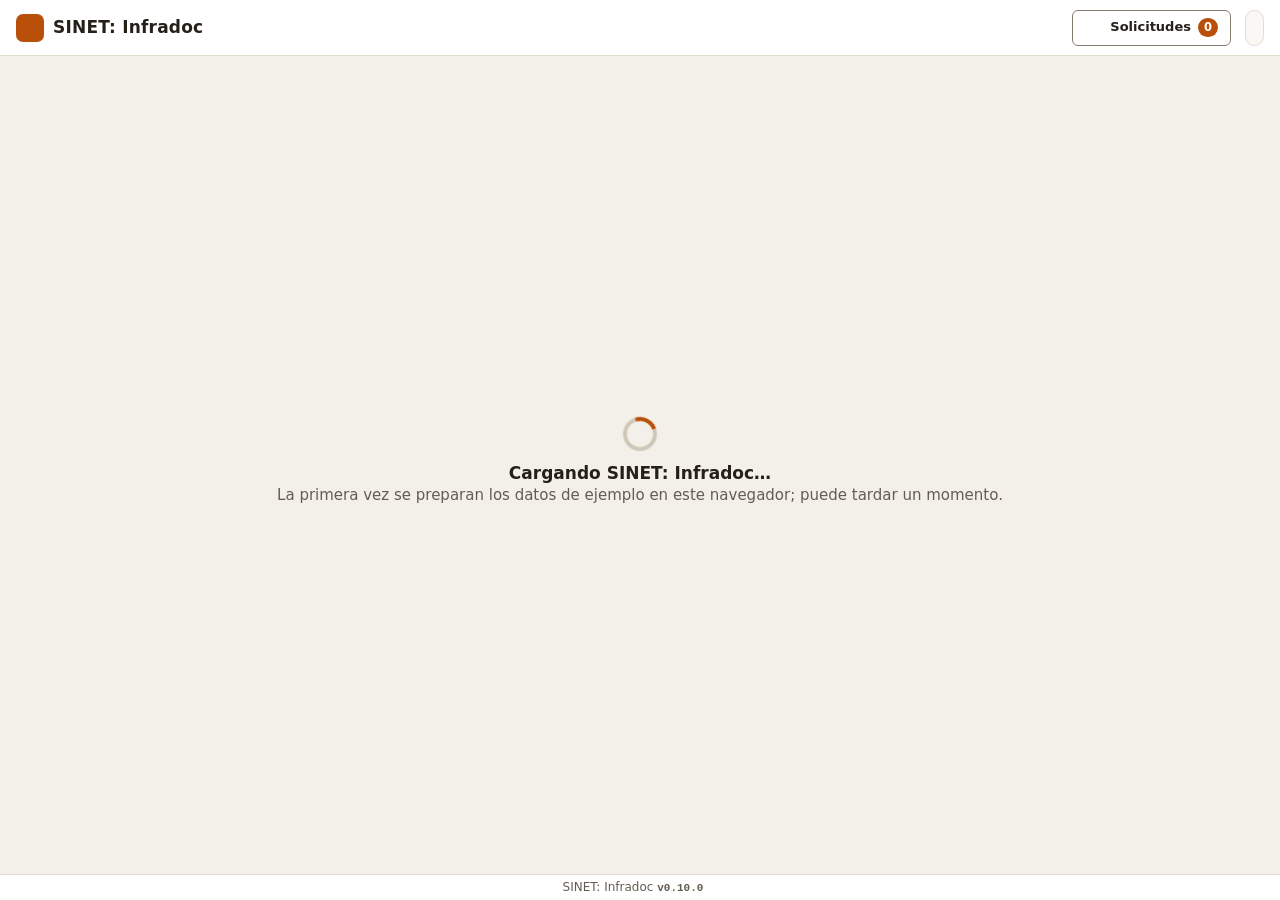
<file: index.html>
<!doctype html>
<html lang="es"><head><meta charset="utf-8"><title>SINET: Infradoc</title>
<meta http-equiv="refresh" content="0; url=prueba/"></head>
<body><p><a href="prueba/">Abrir SINET: Infradoc (versión de prueba)</a></p></body></html>
</file>
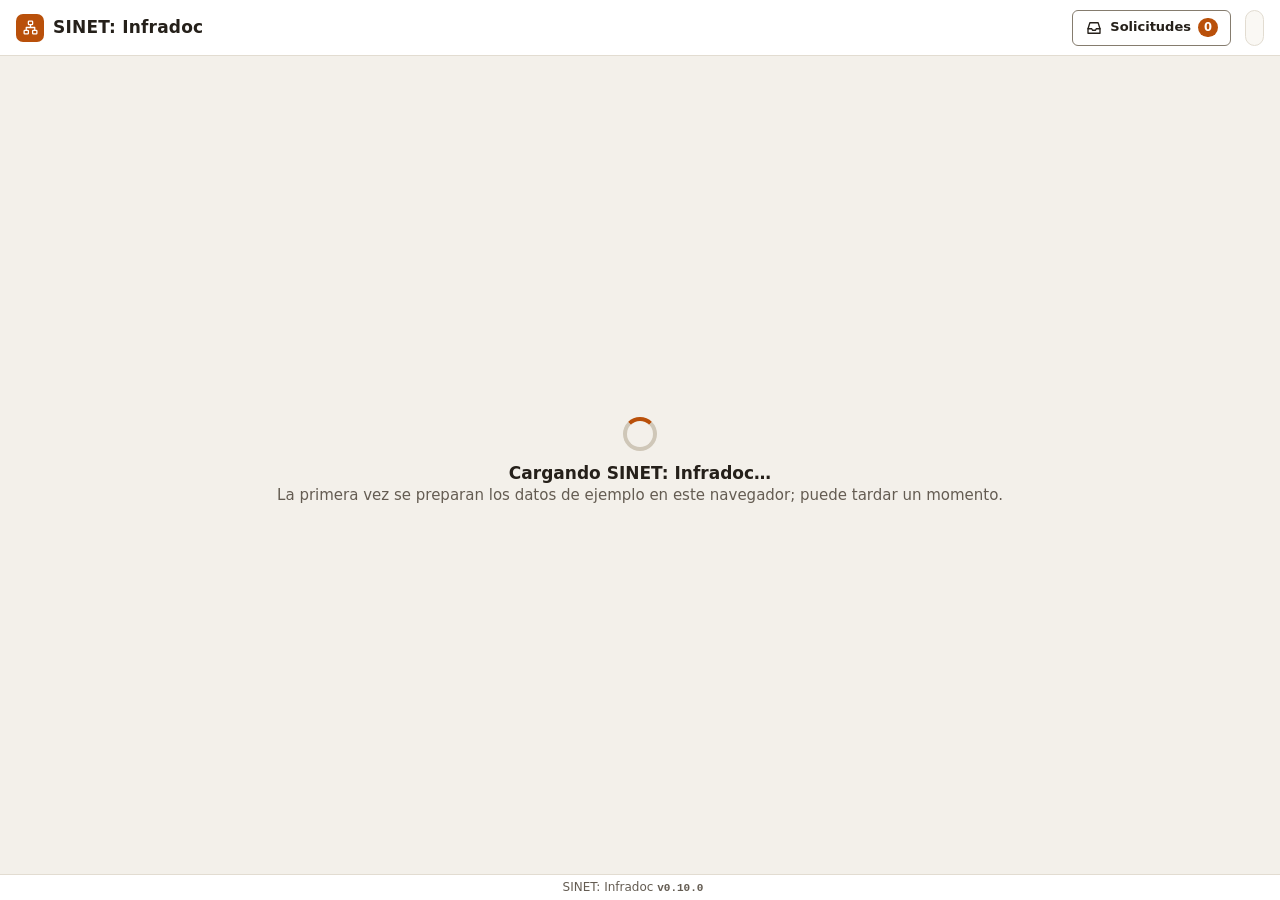
<file: prueba/index.html>
<!DOCTYPE html>
<html lang="es-AR" data-theme="claro">
<head>
<meta charset="utf-8">
<meta name="viewport" content="width=device-width, initial-scale=1">
<meta name="robots" content="noindex">
<link rel="icon" href="data:,">
<title>SINET: Infradoc</title>
<link rel="stylesheet" href="assets/css/estilos.css">
<script src="assets/js/tema-inicial.js"></script>
</head>
<body class="sinsesion">
<header id="cabecera">
  <div class="marca"><span class="marca-logo"><span class="ico" data-icon="red"></span></span>SINET: Infradoc</div>
  <label for="selOrg" class="sr-only">Organización</label>
  <select id="selOrg" class="conSesion" hidden></select>
  <span id="lblOrg" class="conSesion" hidden></span>
  <span class="esp"></span>
  <button class="btn-buscar conSesion" id="btnBuscar" type="button" aria-keyshortcuts="Control+K"><span class="ico" data-icon="buscar"></span>Buscar <kbd>Ctrl K</kbd></button>
  <button class="conSesion" id="btnSol" type="button" title="Solicitudes"><span class="ico" data-icon="solicitudes"></span>Solicitudes <span class="insignia" id="insSol">0</span></button>
  <button class="conSesion" id="btnUsuario" type="button" aria-haspopup="menu"></button>
</header>
<div id="cuerpo">
  <nav id="lateral" aria-label="Navegación"></nav>
  <main id="principal"><div id="cargando" role="status"><div><div class="cargador" aria-hidden="true"></div><b>Cargando SINET: Infradoc…</b><div>La primera vez se preparan los datos de ejemplo en este navegador; puede tardar un momento.</div><noscript>Hace falta JavaScript para usar Infradoc.</noscript></div></div></main>
</div>
<div id="menuUsuario" class="menu-usuario" role="menu"></div>
<div id="pie"><span>SINET: Infradoc <span class="version" id="version">v0.10.0</span></span><span id="ultima-exportacion"></span></div>
<div id="velo"><div id="modal"></div></div>
<div id="toast" role="status" aria-live="polite"></div>
<script type="module" src="assets/js/metricas.js"></script>
<script type="module" src="assets/js/app.js"></script>
</body>
</html>
</file>
<file: prueba/assets/css/estilos.css>
:root{
  --bg:#f3f0ea; --surf:#ffffff; --surf2:#faf8f4; --borde:#e2dcd1; --borde-fuerte:#cfc7b8; --ctl:#857c6e;
  --texto:#25201a; --muted:#645c52;
  --acc:#b9500a; --acc-fg:#ffffff; --acc-suave:#fdeedd; --acc-texto:#8f3d05; --acc-borde:#f0c79d;
  --mark-bg:#ffe08a; --mark-fg:#25201a;
  --c-credencial:#b4232c; --c-equipo:#1d5fb4; --c-servidor:#44720b; --c-rack:#475a8f; --c-configuracion:#6b3fc0; --c-vlan:#0f766e; --c-wifi:#a8286a; --c-puesto:#7a6a12; --c-puerto:#b45309; --c-persona:#0b6e99; --c-licencia:#8a5a00; --c-nota:#5b6b7a;
  --ok:#2f7d32; --ok-bg:#e3f3e4; --ok-fg:#1f5c22;
  --warn-bg:#fff1cf; --warn-fg:#7a4b00; --warn-borde:#e8c36a;
  --bad-bg:#fde6e6; --bad-fg:#8f1d24; --bad-borde:#e9a9ad;
  --nunca-bg:#ece8e0; --nunca-fg:#4f483f;
  --sombra:0 24px 70px rgba(40,28,10,.35);
  --velo:rgba(37,28,14,.5);
  /* VLAN en el frente del switch: tono + patrón (nunca solo color) */
  --v10-bg:#d6e6fd; --v10-fg:#12305c; --v20-bg:#c4e6d4; --v20-fg:#0f3b27; --v30-bg:#f2d7a1; --v30-bg2:#ffffff; --v30-fg:#4a3000; --v40-bg:#5b4a82; --v40-fg:#ffffff;
  --mono:ui-monospace,SFMono-Regular,Menlo,Consolas,"Liberation Mono",monospace;
  --sans:system-ui,-apple-system,"Segoe UI",Roboto,"Helvetica Neue",Arial,sans-serif;
}
html[data-theme="oscuro"]{
  --bg:#16130f; --surf:#211d18; --surf2:#2a251f; --borde:#3a342c; --borde-fuerte:#4c4439; --ctl:#8f8576;
  --texto:#f2ede4; --muted:#b9afa0;
  --acc:#f59e0b; --acc-fg:#1f1300; --acc-suave:#3b2b11; --acc-texto:#fbbf5a; --acc-borde:#6a4a14;
  --mark-bg:#7a5a00; --mark-fg:#fff6dc;
  --c-credencial:#ff8b91; --c-equipo:#82b5ff; --c-servidor:#a6d96a; --c-rack:#a9b8ee; --c-configuracion:#bba1ff; --c-vlan:#4fd3c6; --c-wifi:#f58ec2; --c-puesto:#e0cf6a; --c-puerto:#ffb067; --c-persona:#6cc4ee; --c-licencia:#f0c36a; --c-nota:#aab7c4;
  --ok:#7ddc80; --ok-bg:#1f3b21; --ok-fg:#a9eaab;
  --warn-bg:#4a3608; --warn-fg:#ffd98a; --warn-borde:#7a5a10;
  --bad-bg:#4a1d20; --bad-fg:#ffb3b8; --bad-borde:#7a2f34;
  --nunca-bg:#332e27; --nunca-fg:#d2c9ba;
  --sombra:0 24px 70px rgba(0,0,0,.65);
  --velo:rgba(0,0,0,.62);
  --v10-bg:#1e3a63; --v10-fg:#dbe8ff; --v20-bg:#1b4b3b; --v20-fg:#d3f2e4; --v30-bg:#6b4e12; --v30-bg2:#2a251f; --v30-fg:#fbe7bd; --v40-bg:#cbb8f5; --v40-fg:#1b1030;
}
*{box-sizing:border-box}
[hidden]{display:none!important}
html,body{margin:0;height:100%}
body{font:15px/1.45 var(--sans);color:var(--texto);background:var(--bg);display:flex;flex-direction:column;min-width:1100px;overflow:hidden}
button,input,select,textarea{font:inherit;color:inherit}
button{cursor:pointer;background:var(--surf);border:1px solid var(--ctl);border-radius:6px;padding:0 12px;height:32px;font-weight:600;font-size:13px}
button:hover{background:var(--surf2);border-color:var(--acc)}
button:disabled{color:var(--muted);border-color:var(--borde);cursor:not-allowed;background:var(--surf2);opacity:.75}
button:disabled:hover{border-color:var(--borde)}
button.primario{background:var(--acc);color:var(--acc-fg);border-color:var(--acc)}
button.primario:hover{filter:brightness(1.07);background:var(--acc)}
button.primario:disabled{background:var(--surf2);color:var(--muted);filter:none}
button.chico{height:26px;padding:0 9px;font-size:12px}
a{color:var(--acc-texto);text-decoration:underline;cursor:pointer;text-underline-offset:2px}
a:hover{color:var(--acc)}
input,select,textarea{border:1px solid var(--ctl);border-radius:6px;padding:0 9px;height:32px;background:var(--surf);color:var(--texto)}
textarea{height:auto;padding:8px}
input::placeholder{color:var(--muted)}
input[type=checkbox],input[type=radio]{height:auto;width:15px;height:15px;accent-color:var(--acc);padding:0;margin:0;vertical-align:middle}
h1,h2,h3{margin:0}
h1{font-size:20px}h2{font-size:15px}h3{font-size:13px}
:focus-visible{outline:2px solid var(--acc);outline-offset:2px}
.sr-only{position:absolute;width:1px;height:1px;overflow:hidden;clip:rect(0 0 0 0);white-space:nowrap}
.ico{display:inline-flex;width:18px;height:18px;flex:none;vertical-align:middle}
.ico svg{width:100%;height:100%}
kbd{font:600 11px/1 var(--mono);padding:3px 6px;border-radius:4px;border:1px solid var(--borde-fuerte);background:var(--surf2);color:var(--muted);white-space:nowrap}
mark{background:var(--mark-bg);color:var(--mark-fg);border-radius:2px;padding:0 1px}

/* colores por tipo de dato */
.t-credencial{--tc:var(--c-credencial)} .t-equipo{--tc:var(--c-equipo)} .t-servidor{--tc:var(--c-servidor)} .t-rack{--tc:var(--c-rack)} .t-ubicacion{--tc:var(--c-rack)}
.t-configuracion{--tc:var(--c-configuracion)} .t-vlan{--tc:var(--c-vlan)} .t-wifi{--tc:var(--c-wifi)} .t-puesto{--tc:var(--c-puesto)} .t-puerto{--tc:var(--c-puerto)} .t-persona{--tc:var(--c-persona)} .t-licencia{--tc:var(--c-licencia)} .t-nota{--tc:var(--c-nota)} .t-neutro{--tc:var(--muted)}

/* marco */
#cabecera{display:flex;align-items:center;gap:14px;padding:0 16px;height:56px;background:var(--surf);border-bottom:1px solid var(--borde);flex:none}
#cabecera .marca{display:flex;align-items:center;gap:9px;font-weight:700;font-size:17px;letter-spacing:.2px;min-width:188px}
.marca-logo{width:28px;height:28px;border-radius:7px;background:var(--acc);color:var(--acc-fg);display:grid;place-items:center}
.marca-logo .ico{width:17px;height:17px}
#cabecera .esp{flex:1}
#selOrg{height:36px;padding:0 28px 0 10px;min-width:230px}
#lblOrg{display:inline-flex;align-items:center;gap:6px;height:30px;padding:0 12px;border-radius:15px;background:var(--surf2);border:1px solid var(--borde);font-weight:600;font-size:13px}
.btn-buscar{display:flex;align-items:center;gap:10px;height:38px;padding:0 6px 0 14px;border:0;border-radius:7px;background:var(--acc);color:var(--acc-fg);font-weight:700;font-size:14px;box-shadow:0 1px 0 rgba(0,0,0,.15)}
.btn-buscar:hover{filter:brightness(1.07);background:var(--acc)}
.btn-buscar kbd{background:rgba(0,0,0,.18);border-color:rgba(255,255,255,.35);color:var(--acc-fg)}
#btnSol{height:36px;display:inline-flex;align-items:center;gap:7px}
.insignia{display:inline-block;min-width:20px;text-align:center;background:var(--acc);color:var(--acc-fg);border-radius:10px;padding:1px 6px;font-size:11.5px;font-weight:700}
#btnUsuario{display:flex;align-items:center;gap:8px;height:36px;padding:0 12px 0 5px;border-radius:20px;background:var(--surf2);border-color:var(--borde);font-weight:500;font-size:13px}
.avatar{width:26px;height:26px;border-radius:50%;background:var(--acc-suave);color:var(--acc-texto);display:grid;place-items:center;font-weight:700;font-size:11px;border:1px solid var(--acc-borde)}
#cuerpo{display:flex;flex:1;min-height:0}
#lateral{width:204px;flex:none;border-right:1px solid var(--borde);background:var(--surf);padding:12px 10px;overflow:auto}
.lat-tit{font-size:11px;letter-spacing:.8px;text-transform:uppercase;color:var(--muted);font-weight:700;margin:12px 8px 6px}
.lat-tit:first-child{margin-top:2px}
#lateral a.lat-item{display:flex;align-items:center;gap:10px;padding:7px 10px;border-left:3px solid transparent;border-radius:6px;text-decoration:none;color:var(--texto)}
#lateral a.lat-item:hover{background:var(--surf2)}
#lateral a.lat-item .ico{color:var(--tc,var(--muted))}
#lateral a.lat-item.act{background:var(--acc-suave);color:var(--acc-texto);font-weight:700;border-left-color:var(--acc)}
#lateral a.lat-item.act .ico{color:var(--acc-texto)}
#lateral .insignia{margin-left:auto}
#principal{flex:1;overflow:auto;padding:16px 24px 22px;position:relative;min-width:0}
#pie{flex:none;display:flex;justify-content:center;align-items:center;gap:14px;background:var(--surf);border-top:1px solid var(--borde);font-size:12px;color:var(--muted);padding:4px 12px}
#pie a{font-size:12px;color:var(--acc-texto)}
.codigo{position:absolute;top:6px;right:14px;font:11px var(--mono);color:var(--muted);opacity:.85;pointer-events:none;letter-spacing:.3px}
.migas{margin:0 90px 12px 0;color:var(--muted);font-size:13px}
.migas a{color:var(--acc-texto)}
.migas .sep{margin:0 6px;color:var(--muted)}
.migas span:last-child{color:var(--texto)}
body.sinsesion #lateral,body.sinsesion .conSesion{display:none}
body.sinsesion #cabecera .esp{flex:1}

/* bloques */
.bloque{border:1px solid var(--borde);border-radius:8px;padding:12px 14px;background:var(--surf)}
.bloque>h2,.bloque>h3{margin-bottom:8px}
.bloque.gris{background:var(--surf)}
.bloque.ficha{border-top:4px solid var(--tc,var(--acc))}
.fila{display:flex;gap:12px}
.fila>*{min-width:0}
.col{display:flex;flex-direction:column;gap:12px}
.g1{flex:1}.g2{flex:2}
.mut{color:var(--muted)}
.eyebrow{display:flex;align-items:center;gap:6px;color:var(--tc,var(--muted));font-variant-caps:all-small-caps;letter-spacing:.9px;font-weight:700;font-size:13px;text-transform:lowercase}
.eyebrow .ico{width:15px;height:15px}

/* indicadores y tarjetas */
.ind{border:1px solid var(--borde);border-top:4px solid var(--tc);border-radius:8px;padding:10px 12px;cursor:pointer;background:var(--surf);text-align:left;height:auto;display:block;font-weight:400}
.ind:hover{background:var(--surf2);border-color:var(--borde-fuerte);border-top-color:var(--tc)}
.ind .ind-cab{display:flex;align-items:center;gap:7px;font-weight:700;color:var(--tc);font-size:13px}
.ind b{display:block;font-size:28px;line-height:1.15;margin-top:4px;color:var(--texto)}
.ind small{color:var(--muted);font-size:12.5px}
.tarjeta{border:1px solid var(--borde);border-top:4px solid var(--acc);border-radius:8px;padding:14px 16px;background:var(--surf);cursor:pointer;flex:1}
.tarjeta:hover{background:var(--surf2)}
.tarjeta .nums{display:grid;grid-template-columns:repeat(5,1fr);gap:4px;margin:10px 0;text-align:center}
.tarjeta .nums b{display:block;font-size:18px}
.tarjeta .nums small{color:var(--muted);font-size:11px}

/* tablas */
table{border-collapse:collapse;width:100%;background:var(--surf);border:1px solid var(--borde);border-radius:8px;overflow:hidden}
th,td{border-bottom:1px solid var(--borde);padding:6px 10px;text-align:left;vertical-align:middle}
th{background:var(--surf2);font-size:11.5px;letter-spacing:.5px;text-transform:uppercase;color:var(--muted);font-weight:700;white-space:nowrap}
tbody tr:last-child td{border-bottom:0}
tr.clic{cursor:pointer}
tr.clic:hover td{background:var(--acc-suave)}
table.conTipo tbody td:first-child{box-shadow:inset 4px 0 0 var(--tc);padding-left:14px;font-weight:600}
table.chica th,table.chica td{padding:4px 8px}
.herr{display:flex;gap:8px;align-items:center;margin:8px 0;flex-wrap:wrap}

/* pestañas */
.pestanas{display:flex;gap:2px;border-bottom:1px solid var(--borde-fuerte);margin:12px 0 10px}
.pestanas button{border:1px solid transparent;border-bottom:3px solid transparent;border-radius:6px 6px 0 0;background:transparent;padding:0 14px;height:36px;display:inline-flex;align-items:center;gap:7px;font-weight:600;color:var(--muted)}
.pestanas button:hover{background:var(--surf2);color:var(--texto);border-color:transparent;border-bottom-color:var(--borde-fuerte)}
.pestanas button.sel{color:var(--acc-texto);background:var(--acc-suave);border-bottom-color:var(--acc)}
.pestanas button .pt{width:9px;height:9px;border-radius:2px;background:var(--tc)}

/* ficha */
.ficha-cab{display:flex;gap:16px;align-items:flex-start}
.ficha-datos{flex:1;min-width:0}
.datos{display:grid;grid-template-columns:repeat(auto-fill,minmax(168px,1fr));gap:8px 16px}
.datos .campo label{display:block;font-size:12px;color:var(--muted)}
.datos .campo div{min-height:18px;overflow-wrap:anywhere}
.datos .campo input{width:100%}
.ficha-pie{display:flex;align-items:center;gap:12px;flex-wrap:wrap;margin-top:12px;padding-top:10px;border-top:1px solid var(--borde);font-size:13px}
.ficha-pie .cambio{color:var(--muted)}
.ficha-pie .esp{flex:1}
.verif{display:inline-flex;align-items:center;gap:6px;padding:2px 9px 2px 7px;border-radius:12px;border:1px solid var(--borde-fuerte);font-size:12.5px;font-weight:600;white-space:nowrap}
.verif .ico{width:15px;height:15px}
.verif.v-reciente{background:var(--ok-bg);color:var(--ok-fg);border-color:var(--ok)}
.verif.v-revisar{background:var(--warn-bg);color:var(--warn-fg);border-color:var(--warn-borde)}
.verif.v-viejo{background:var(--bad-bg);color:var(--bad-fg);border-color:var(--bad-borde)}
.verif.v-nunca{background:var(--nunca-bg);color:var(--nunca-fg);border-style:dashed}
.verif.chica{padding:0 7px 0 5px;font-size:12px}
.verif.chica .ico{width:13px;height:13px}
.verif-det{color:var(--muted);font-size:12.5px}

/* mini rack (MJ27) */
.minirack{display:flex;flex-direction:column;align-items:center;gap:4px;text-decoration:none;color:var(--muted);font-size:11px;flex:none;padding:6px 8px;border:1px solid var(--borde);border-radius:8px;background:var(--surf2)}
.minirack:hover{border-color:var(--acc);color:var(--acc-texto)}
.minirack .mr-cuerpo{position:relative;width:40px;height:84px;border:2px solid var(--borde-fuerte);border-radius:3px;background:repeating-linear-gradient(to top,transparent 0 1px,var(--borde) 1px 2px)}
.minirack .mr-eq{position:absolute;left:0;right:0;background:var(--tc);border-radius:1px;outline:1px solid var(--surf)}
.minirack b{font-size:11.5px;color:var(--texto)}

/* puertos */
.panel-sw{border:2px solid var(--borde-fuerte);border-radius:8px;padding:8px 10px;background:var(--surf2);display:inline-block}
.grid-rj{display:grid;grid-template-columns:repeat(24,26px);grid-auto-rows:26px;gap:2px}
.grid-rj.c12{grid-template-columns:repeat(12,34px);grid-auto-rows:28px;gap:3px}
.sfp-fila{display:grid;grid-template-columns:repeat(4,30px);grid-auto-rows:26px;gap:2px}
.puerto{border:1px solid var(--texto);font-size:10px;font-weight:600;padding:0;height:auto;display:flex;align-items:center;justify-content:center;border-radius:3px;position:relative;color:var(--pt,var(--texto));background:var(--pb,var(--surf))}
.puerto:hover{border-color:var(--acc);background:var(--pb,var(--surf))}
.puerto.v10{--pb:var(--v10-bg);--pt:var(--v10-fg)}
.puerto.v20{--pb:var(--v20-bg);--pt:var(--v20-fg);background-image:radial-gradient(currentColor 1px,transparent 1.2px);background-size:6px 6px}
.puerto.v30{--pt:var(--v30-fg);background:repeating-linear-gradient(45deg,var(--v30-bg) 0 3px,var(--v30-bg2) 3px 6px)}
.puerto.v40{--pb:var(--v40-bg);--pt:var(--v40-fg)}
.puerto.down{border-style:dashed;opacity:.8}
.puerto.off{--pb:var(--surf);--pt:var(--muted);background-image:none}
.puerto.off::after{content:"✕";position:absolute;font-size:17px;color:var(--muted);opacity:.7}
.puerto.sel{outline:3px solid var(--acc);outline-offset:1px;z-index:1}
.puerto.libre{--pb:var(--surf);--pt:var(--muted);border-style:dotted;background-image:none}
.puerto.rango{outline:2px solid var(--acc);outline-offset:0;z-index:1}
.filtrando .puerto:not(.hit){opacity:.28}
.puerto.hit{outline:3px solid var(--texto);outline-offset:1px;z-index:1;font-weight:800}
.leyenda{display:flex;gap:6px 14px;flex-wrap:wrap;margin-top:8px;font-size:12px;align-items:center;color:var(--muted)}
.leyenda i{display:inline-block;width:16px;height:16px;border:1px solid var(--texto);border-radius:3px;vertical-align:middle;margin-right:4px}
.leyenda .l-v10{background:var(--v10-bg)}
.leyenda .l-v20{background:var(--v20-bg);background-image:radial-gradient(var(--v20-fg) 1px,transparent 1.2px);background-size:6px 6px}
.leyenda .l-v30{background:repeating-linear-gradient(45deg,var(--v30-bg) 0 3px,var(--v30-bg2) 3px 6px)}
.leyenda .l-v40{background:var(--v40-bg)}
.leyenda .l-libre{border-style:dotted;background:var(--surf)}
.leyenda .l-down{border-style:dashed;background:var(--surf)}
.leyenda .l-sel{outline:3px solid var(--acc);outline-offset:-1px;background:var(--surf)}
.leyenda .l-hit{outline:3px solid var(--texto);outline-offset:-1px;background:var(--surf)}
.leyenda .l-unid{background:var(--c-equipo)}
.panel-rango{border:1px solid var(--acc-borde);background:var(--acc-suave);border-radius:8px;padding:10px 12px;margin-bottom:10px}
.panel-rango .herr{margin:6px 0 0}
.panel-rango label{font-size:12px;color:var(--muted);display:block}
.panel-rango input[type=number]{width:70px}
.estp{display:inline-flex;align-items:center;gap:6px;font-size:12.5px;white-space:nowrap}
.estp::before{content:"";width:9px;height:9px;border-radius:50%;background:var(--ok);flex:none}
.estp.dep::before{border-radius:2px;background:var(--c-equipo)}
.estp.baja::before{border-radius:0;background:transparent;border:2px solid var(--c-credencial);width:10px;height:10px;transform:rotate(45deg) scale(.8)}

/* chips por estado (MJ25) */
.chips-estado{display:flex;gap:8px;flex-wrap:wrap;align-items:center;margin:6px 0 4px}
.chip{display:inline-flex;align-items:center;gap:8px;height:30px;padding:0 6px 0 12px;border-radius:15px;font-weight:600}
.chip .n{font:700 12px var(--mono);min-width:22px;text-align:center;background:var(--surf2);border:1px solid var(--borde);border-radius:10px;padding:1px 6px;color:var(--texto)}
.chip[aria-pressed=true]{background:var(--acc-suave);border-color:var(--acc);color:var(--acc-texto)}
.chip[aria-pressed=true] .n{background:var(--acc);color:var(--acc-fg);border-color:var(--acc)}

/* recorrido switch → patchera → puesto (MJ26) */
.cadena{display:flex;align-items:stretch;gap:0;margin:6px 0 2px;flex-wrap:nowrap}
.nodo{display:flex;flex-direction:column;justify-content:center;gap:1px;padding:7px 12px;border:1px solid var(--borde-fuerte);border-left:4px solid var(--tc);border-radius:7px;background:var(--surf);text-decoration:none;color:var(--texto);min-width:0;height:auto;text-align:left;font-weight:400;font-size:13px}
.nodo:hover{background:var(--acc-suave);border-color:var(--acc);border-left-color:var(--tc);color:var(--texto)}
.nodo .n-tipo{display:flex;align-items:center;gap:5px;font-size:11px;font-variant-caps:all-small-caps;letter-spacing:.8px;color:var(--tc);font-weight:700;text-transform:lowercase}
.nodo .n-tipo .ico{width:13px;height:13px}
.nodo b{font-size:13.5px;text-decoration:underline;text-underline-offset:2px;color:var(--acc-texto)}
.nodo .n-sub{font-size:12px;color:var(--muted)}
.tramo{flex:0 0 46px;align-self:center;height:2px;background:var(--muted);position:relative}
.tramo::after{content:"";position:absolute;right:-1px;top:-4px;border-left:7px solid var(--muted);border-top:5px solid transparent;border-bottom:5px solid transparent}

/* rack */
.rack{position:relative;width:340px;border:3px solid var(--borde-fuerte);border-radius:4px;background:var(--surf);flex:none}
.urow{height:13px;display:flex;font-size:9px;line-height:12px;border-bottom:1px solid var(--borde)}
.urow b{width:24px;text-align:right;padding-right:4px;color:var(--muted);font-weight:400;border-right:1px solid var(--borde-fuerte);flex:none}
.urow span{flex:1;padding-left:6px;color:var(--muted);background:repeating-linear-gradient(45deg,var(--surf2) 0 4px,var(--surf) 4px 8px)}
.eq{position:absolute;left:25px;right:0;border:1px solid var(--tc);background:var(--surf2);background:color-mix(in srgb,var(--tc) 18%,var(--surf));color:var(--texto);font-size:10.5px;line-height:11px;padding:0 6px;cursor:pointer;overflow:hidden;text-align:left;border-radius:0;display:flex;align-items:center;height:auto;font-weight:600;border-left:4px solid var(--tc)}
.eq:hover{background:color-mix(in srgb,var(--tc) 32%,var(--surf));border-color:var(--tc)}
.eq.resalt{background:var(--tc);color:var(--surf);outline:3px solid var(--acc);outline-offset:-3px;z-index:2}
html[data-theme="oscuro"] .eq.resalt{color:#10100d}

/* VLAN mini */
.minisw{display:flex;gap:2px;flex-wrap:wrap;margin:4px 0 10px}
.minisw i{width:13px;height:13px;border:1px solid var(--borde-fuerte);background:var(--surf);display:inline-block;border-radius:2px}
.minisw i.on{background:var(--c-vlan);border-color:var(--c-vlan)}
.leyenda .l-on{background:var(--c-vlan);border-color:var(--c-vlan)}

/* ISP */
.sv-caja{fill:var(--surf);stroke:var(--borde-fuerte);stroke-width:2}
.sv-caja.sec{fill:var(--surf2)}
.sv-caja.fw{fill:var(--acc-suave);stroke:var(--acc)}
.sv-t1{font-size:13px;font-weight:700;fill:var(--texto)}
.sv-t2{font-size:11px;fill:var(--muted)}
.sv-linea{stroke:var(--c-equipo);stroke-width:3;fill:none}
.sv-linea.resp{stroke-dasharray:8 5}
.sv-rot{font-size:11px;fill:var(--texto);font-weight:600}

/* ingreso, aviso, matriz */
.login{max-width:520px;margin:20px auto 0}
.login label{display:block;font-size:12px;color:var(--muted);margin-top:8px}
.login input{width:100%}
.aviso-flujo{border:1px solid var(--acc-borde);border-left:4px solid var(--acc);background:var(--acc-suave);border-radius:8px;padding:9px 14px;margin-bottom:12px;color:var(--texto)}
.aviso-flujo .tag{display:inline-block;border:1px solid var(--acc);background:var(--surf);color:var(--acc-texto);border-radius:4px;padding:0 6px;font-size:11px;font-weight:700;margin-right:8px}
.matriz td,.matriz th{text-align:center}
.matriz td:first-child,.matriz th:first-child{text-align:left}
.pre{font-family:var(--mono);font-size:12.5px;white-space:pre-wrap;border:1px solid var(--borde);border-radius:8px;background:var(--surf2);padding:10px 12px;margin:0;line-height:1.55}
.pre a{background:var(--acc-suave);padding:0 3px;border-radius:3px}
textarea.pre{width:100%;height:300px;display:block}
.menu-usuario{position:fixed;background:var(--surf);border:1px solid var(--borde-fuerte);border-radius:8px;box-shadow:0 10px 30px rgba(0,0,0,.25);z-index:15;min-width:220px;display:none;padding:4px}
.menu-usuario a{display:flex;align-items:center;gap:8px;padding:8px 12px;text-decoration:none;color:var(--texto);border-radius:5px}
.menu-usuario a:hover{background:var(--acc-suave);color:var(--acc-texto)}
#toast{position:fixed;bottom:44px;left:50%;transform:translateX(-50%);background:#2a231a;color:#fff;padding:10px 16px;border-radius:7px;border-left:4px solid var(--acc);box-shadow:0 8px 28px rgba(0,0,0,.35);display:none;z-index:90;max-width:80vw}
html[data-theme="oscuro"] #toast{background:#f2ede4;color:#1f1a12}
.aviso{border:1px dashed var(--borde-fuerte);background:var(--surf2);border-radius:8px;padding:26px;text-align:center;color:var(--muted)}
.msg{border:1px solid var(--acc-borde);border-left:4px solid var(--acc);background:var(--acc-suave);border-radius:6px;padding:7px 12px;margin-top:8px}
.sec{font-family:var(--mono);font-size:15px;letter-spacing:1px;font-weight:600}
.secreto-caja{margin-top:0}

/* ===== Buscador P04 (opción C) ===== */
#velo{position:fixed;inset:0;z-index:50;display:none;place-items:center;background:var(--velo)}
#velo.abierto{display:grid}
#modal,.modal-apilado{background:var(--surf);color:inherit;border:1px solid var(--borde);border-radius:12px;box-shadow:var(--sombra);max-width:96vw;max-height:92vh;overflow:auto}
#modal:empty{display:none}
/* Diálogos apilados (marco.js): el de abajo queda en el DOM, tapado por este fondo */
.velo-apilado{position:fixed;inset:0;display:grid;place-items:center;background:var(--velo)}
.modal-apilado{animation:entrar .14s ease-out}
select[size]:not([size="1"]){height:auto;min-height:9.5em}
.panel{width:min(1500px,96vw);height:88vh;max-width:96vw;display:grid;grid-template-rows:auto auto minmax(0,1fr) auto;background:var(--surf);border:1px solid var(--borde-fuerte);border-radius:8px;box-shadow:var(--sombra);overflow:hidden;animation:entrar .14s ease-out}
@keyframes entrar{from{opacity:0;transform:translateY(6px) scale(.99)}to{opacity:1;transform:none}}
.barra{display:flex;align-items:center;gap:10px;padding:12px 16px;border-bottom:1px solid var(--borde)}
.barra>.ico{color:var(--acc-texto);width:22px;height:22px}
.barra input{flex:1;min-width:0;height:40px;border:0;background:transparent;font-size:18px;outline:none;padding:0}
.chip-org{display:inline-flex;align-items:center;gap:6px;height:28px;padding:0 4px 0 10px;border-radius:14px;background:var(--acc-suave);border:1px solid var(--acc-borde);color:var(--acc-texto);font-weight:600;font-size:12.5px;white-space:nowrap}
.chip-org button{width:20px;height:20px;border:0;border-radius:50%;background:transparent;color:inherit;display:grid;place-items:center;line-height:1;padding:0}
.chip-org button:hover{background:var(--acc-borde)}
.ejemplos{display:flex;align-items:center;gap:8px;padding:8px 16px;border-bottom:1px solid var(--borde);background:var(--surf2);flex-wrap:wrap}
.ejemplos>span{font-size:11px;letter-spacing:.8px;text-transform:uppercase;font-weight:700;color:var(--muted)}
.chip-ej{height:26px;padding:0 11px;border:1px solid var(--borde-fuerte);border-radius:13px;background:var(--surf);font-family:var(--mono);font-size:12.5px;font-weight:400}
.chip-ej:hover{border-color:var(--acc);color:var(--acc-texto)}
.cuerpo-b{display:grid;grid-template-columns:204px minmax(0,1fr) minmax(340px,36%);min-height:0}
.col-b{min-height:0;overflow:auto}
.col-filtros{border-right:1px solid var(--borde);padding:14px;background:var(--surf2)}
.col-prev{border-left:1px solid var(--borde);background:var(--surf2)}
.f-tit{font-size:11px;letter-spacing:.8px;text-transform:uppercase;font-weight:700;color:var(--muted);margin:2px 0 8px}
.f-grupo+.f-grupo{margin-top:18px}
.f-fila{display:flex;align-items:center;gap:8px;padding:5px 6px;margin:0 -6px;border-radius:5px;cursor:pointer;font-size:13.5px}
.f-fila:hover{background:var(--borde)}
.f-fila .sw{width:10px;height:10px;border-radius:2px;background:var(--tc);flex:none}
.f-fila .nom{flex:1;min-width:0;overflow:hidden;text-overflow:ellipsis;white-space:nowrap}
.f-fila .cant{font:600 12px var(--mono);color:var(--muted);background:var(--surf);border:1px solid var(--borde);border-radius:10px;padding:0 7px;min-width:26px;text-align:center}
.f-fila.cero{opacity:.6}
.btn-quitar{margin-top:16px;width:100%;height:30px;border:1px dashed var(--borde-fuerte);border-radius:6px;background:transparent;color:var(--acc-texto);font-weight:600;font-size:12.5px}
.btn-quitar:hover{background:var(--acc-suave)}
.btn-quitar[hidden]{display:none}
.col-res{position:relative}
.resumen{position:sticky;top:0;z-index:3;padding:9px 16px;background:var(--surf);border-bottom:1px solid var(--borde);font-size:12.5px;color:var(--muted)}
.resumen b{color:var(--texto)}
.grupo-cab{position:sticky;top:36px;z-index:2;display:flex;align-items:center;gap:8px;padding:7px 16px;background:var(--surf2);border-bottom:1px solid var(--borde);border-top:1px solid var(--borde);font-size:13px;font-variant-caps:all-small-caps;letter-spacing:.9px;font-weight:700;color:var(--tc);text-transform:lowercase}
.grupo-cab .ico{width:15px;height:15px}
.grupo-cab .n{margin-left:auto;font:600 12px var(--mono);letter-spacing:0;font-variant-caps:normal;color:var(--muted)}
.res{display:flex;gap:11px;align-items:flex-start;padding:10px 16px 10px 13px;border-left:4px solid var(--tc);border-bottom:1px solid var(--borde);cursor:pointer;background:var(--surf);width:100%;height:auto;border-top:0;border-right:0;border-radius:0;text-align:left;font-weight:400;font-size:14px}
.res:hover{background:var(--surf2);border-color:var(--borde);border-left-color:var(--tc)}
.res[aria-selected="true"]{background:var(--acc-suave);box-shadow:inset 0 0 0 1px var(--acc)}
.res-ico{width:30px;height:30px;border-radius:6px;display:grid;place-items:center;color:var(--tc);border:1px solid var(--tc);flex:none;margin-top:1px}
.res-cuerpo{min-width:0;flex:1}
.res-tit{font-weight:700;font-size:14.5px;overflow-wrap:anywhere}
.res-sub{color:var(--muted);font-size:13px;overflow-wrap:anywhere}
.res-meta{display:flex;flex-wrap:wrap;align-items:center;gap:8px;margin-top:4px;font-size:12.5px;color:var(--muted)}
.badge{display:inline-flex;align-items:center;gap:5px;font-size:12px;padding:2px 8px;border-radius:20px;background:var(--surf2);border:1px solid var(--borde);color:var(--muted);white-space:nowrap}
.vacio{padding:22px 24px;color:var(--muted)}
.vacio h3{margin:0 0 6px;color:var(--texto);font-size:15px}
.vacio p{margin:6px 0}
.pv{padding:0 0 16px;border-top:4px solid var(--tc);min-height:100%}
.pv-in{padding:14px 18px 0}
.pv h2{font-size:19px;margin:4px 0 2px;overflow-wrap:anywhere}
.pv-sub{color:var(--muted);margin:0 0 8px;overflow-wrap:anywhere}
.pv dl{margin:12px 0 0;display:grid;grid-template-columns:104px 1fr;gap:7px 12px}
.pv dt{font-size:12px;color:var(--muted);padding-top:1px}
.pv dd{margin:0;overflow-wrap:anywhere}
.pv-pie{margin-top:14px;padding-top:11px;border-top:1px solid var(--borde);color:var(--muted);font-size:12.5px;display:flex;flex-direction:column;gap:6px;align-items:flex-start}
.pv-acc{margin-top:12px}
.pv-vacio{padding:30px 22px;color:var(--muted);text-align:center}
.pie-panel{display:flex;align-items:center;gap:16px;padding:8px 16px;border-top:1px solid var(--borde);background:var(--surf2);font-size:12.5px;color:var(--muted)}
.pie-panel span{display:inline-flex;align-items:center;gap:6px}
.pie-panel .der{margin-left:auto}

@media (prefers-reduced-motion:reduce){
  *,*::before,*::after{animation:none!important;transition:none!important;scroll-behavior:auto!important}
}


/* ===== Infradoc: componentes de la primera entrega ===== */
#cargando{display:grid;place-items:center;height:100%;color:var(--muted);text-align:center;gap:6px}
#cargando b{color:var(--texto);font-size:17px}
.cargador{width:34px;height:34px;border:4px solid var(--borde-fuerte);border-top-color:var(--acc);border-radius:50%;animation:giro .9s linear infinite;margin:0 auto 10px}
@keyframes giro{to{transform:rotate(360deg)}}
.version{font:600 11px var(--mono);color:var(--muted)}
.login h1{font-size:22px}
.login .usuarios-prueba td,.login .usuarios-prueba th{font-size:12.5px;padding:5px 8px}
.login .usuarios-prueba code{font:12px var(--mono)}
.rol-rapido{display:flex;flex-direction:column;align-items:flex-start;gap:2px;height:auto;padding:9px 12px;text-align:left;flex:1}
.rol-rapido small{font-weight:400;color:var(--muted);font-size:12px}
.rol-rapido .rol{font-variant-caps:all-small-caps;letter-spacing:.8px;font-size:13px;color:var(--acc-texto)}
.ind-pend{display:flex;gap:10px;flex-wrap:wrap}
.ind-pend .ind{flex:1;min-width:150px}
.sol-card{border-top:1px solid var(--borde);padding:9px 0}
.sol-card:first-of-type{border-top:0}
.sol-card .quien{font-weight:600}
.sol-card .opciones{display:flex;gap:12px;flex-wrap:wrap;align-items:center;margin-top:6px}
.sol-card label{display:inline-flex;gap:6px;align-items:center;cursor:pointer}
.vence-tag{font-size:12.5px;white-space:nowrap}
.vence-tag.pasado{color:var(--bad-fg);font-weight:700}
.vence-tag.pronto{color:var(--warn-fg);font-weight:700}
.cambios-lista{list-style:none;margin:0;padding:0}
.cambios-lista li{display:flex;gap:10px;align-items:flex-start;padding:7px 4px;border-bottom:1px solid var(--borde)}
.cambios-lista li:last-child{border-bottom:0}
.cambios-lista li.leido .cambio-texto{text-decoration:line-through;color:var(--muted)}
.cambios-lista li.nuevo .cambio-texto{font-weight:600}
.cambios-lista .cuando{font:12.5px var(--mono);color:var(--muted);white-space:nowrap;flex:none;min-width:118px}
.cambios-lista .cambio-texto{flex:1;min-width:0;overflow-wrap:anywhere}
.cambios-lista input{margin-top:3px}
.nuevo-tag{display:inline-block;background:var(--acc);color:var(--acc-fg);border-radius:3px;font-size:10.5px;font-weight:700;padding:0 5px;margin-right:6px;letter-spacing:.4px}
.estado-vacio{border:1px dashed var(--borde-fuerte);background:var(--surf2);border-radius:10px;padding:44px 28px;text-align:center;color:var(--muted);max-width:640px;margin:26px auto}
.estado-vacio .ico{width:38px;height:38px;color:var(--acc);margin-bottom:8px}
.estado-vacio h2{font-size:19px;color:var(--texto);margin-bottom:6px}
.estado-vacio p{margin:6px 0}
.estado-vacio .herr{justify-content:center;margin-top:14px}
.bloque-datos{flex:1;min-width:240px}
.dato-grande{font:600 13px var(--mono);color:var(--muted)}
.tarjeta .org-cab{display:flex;justify-content:space-between;align-items:flex-start;gap:8px}
.tarjeta-org{cursor:pointer;text-align:left;height:auto;display:block;font-weight:400;font-size:15px;min-width:280px}
.tarjeta-org h2{font-size:17px}
.tarjeta-org .nums{grid-template-columns:repeat(5,minmax(0,1fr))}
.tarjeta-org .nums b{font-size:22px}
.tarjeta-org .nums small{font-size:12px}
.lista-secundaria{margin:8px 0 0;padding-left:18px}
.insignia.sec{background:var(--surf2);color:var(--texto);border:1px solid var(--borde-fuerte);font-family:var(--sans);letter-spacing:0;font-size:11.5px;font-weight:700}
.sec-mostrado{display:flex;align-items:center;gap:8px;flex-wrap:wrap}
.pv-acc .herr{margin:0}
.pv-acc textarea,.pv-acc input[type=text]{width:100%}
.pv-acc label{display:block;font-size:12px;color:var(--muted);margin:8px 0 3px}
.msg.ok{border-color:var(--ok);background:var(--ok-bg)}
.msg.mal{border-color:var(--bad-borde);background:var(--bad-bg)}
.col-prev .eyebrow{margin-top:2px}
.res-meta .verif{font-size:12px}
.aviso-flujo .tag{white-space:nowrap}
.resumen-importar{margin:8px 0;padding-left:18px}
.tiempo-carga{font:13px var(--mono);color:var(--muted)}
.login{max-width:800px}
.pantalla{min-height:100%}

/* ===== Celular (D-072): consultar desde el teléfono. Todo cuelga de este bloque; el escritorio no cambia ===== */
.solo-cel{display:none}
#btnMenu{display:none}
@media (max-width:760px){
  .solo-cel{display:inline-flex}
  body{min-width:0;font-size:15px}
  input,select,textarea{font-size:16px}
  button,select,input:not([type=checkbox]):not([type=radio]){min-height:44px}
  input[type=checkbox],input[type=radio]{width:22px;height:22px;min-height:0}
  button.chico{min-height:40px;padding:0 12px;font-size:13px}
  /* cabecera compacta */
  #cabecera{gap:6px;padding:0 8px;height:54px}
  #cabecera .marca,#cabecera .esp{display:none}
  #btnMenu{display:inline-grid;place-items:center;width:44px;padding:0;flex:none}
  #btnMenu .ico{width:22px;height:22px}
  #selOrg{flex:1;min-width:0;min-height:40px;height:40px;padding:0 24px 0 8px;font-size:14px;text-overflow:ellipsis}
  #lblOrg{flex:1;min-width:0;height:36px;padding:0 10px;overflow:hidden;white-space:nowrap;text-overflow:ellipsis;display:block;line-height:34px}
  #lblOrg .ico{margin-right:6px}
  .btn-buscar{height:44px;padding:0 12px;gap:6px;flex:none;font-size:14px}
  .btn-buscar kbd{display:none}
  #btnSol{font-size:0;gap:0;padding:0 8px;min-width:44px;height:44px;justify-content:center;flex:none;position:relative}
  #btnSol .insignia{font-size:11.5px;margin-left:3px}
  #btnUsuario{font-size:0;padding:0 6px;gap:0;height:44px;min-width:44px;justify-content:center;flex:none}
  #btnUsuario .avatar{width:30px;height:30px;font-size:12px}
  #pie{font-size:11px;padding:2px 8px;gap:8px;justify-content:space-between}
  #pie .version{font-size:10px}
  .menu-usuario{max-width:calc(100vw - 16px)}
  /* menú lateral → menú desplegable */
  #lateral{position:fixed;z-index:46;top:54px;bottom:0;left:0;width:min(300px,86vw);transform:translateX(-105%);visibility:hidden;transition:transform .18s ease-out,visibility 0s .18s;box-shadow:var(--sombra);padding-bottom:70px}
  body.menu-abierto #lateral{transform:none;visibility:visible;transition:transform .18s ease-out}
  #lateral a.lat-item{min-height:44px;padding:8px 12px}
  body.menu-abierto #cuerpo::after{content:"";position:fixed;inset:54px 0 0 0;z-index:45;background:var(--velo)}
  body.menu-abierto .as-fab{display:none}
  body.sinsesion #btnMenu{display:none}
  #principal{padding:12px 12px 84px;overflow-x:hidden;overflow-y:auto}
  .codigo{display:none}
  .migas{margin-right:0;font-size:12.5px}
  /* disposición: todo en una columna */
  .fila{flex-wrap:wrap}
  .fila>*{flex:1 1 100%!important;min-width:0}
  .bloque-datos,.tarjeta-org{min-width:0}
  .datos,.rd-compacta .datos,.rd-det .datos,.rd-edicion .datos{grid-template-columns:minmax(0,1fr)!important}
  .rd-cab-det{flex-wrap:wrap;gap:8px}
  .ficha-cab{flex-direction:column;gap:10px}
  .ficha-pie{gap:8px}
  .bloque{padding:10px 12px}
  .ind-pend .ind{min-width:calc(50% - 6px)}
  .tarjeta .nums{grid-template-columns:repeat(3,1fr)}
  .tarjeta-org .nums{grid-template-columns:repeat(3,minmax(0,1fr))}
  .login{margin-top:6px}
  .login .fila{flex-direction:column}
  .herr{gap:8px;flex-wrap:wrap!important}
  .herr>button,.herr>a.boton{flex:0 1 auto}
  .chip{height:40px}
  /* pestañas con scroll horizontal propio */
  .pestanas{overflow-x:auto;flex-wrap:nowrap;-webkit-overflow-scrolling:touch;scrollbar-width:thin;margin-right:-12px;padding-right:12px}
  .pestanas button{flex:none;white-space:nowrap;height:44px}
  /* tablas: scroll horizontal dentro de la tabla, nunca de la página */
  table{display:block;max-width:100%;overflow-x:auto;-webkit-overflow-scrolling:touch}
  th,td{padding:8px 10px;min-width:92px}
  td:first-child,th:first-child{white-space:nowrap}
  table.chica th,table.chica td{padding:6px 8px}
  /* tablas que pasan a tarjetas: las vistas ponen data-label en cada td (o la clase tabla-tarjetas en la table) */
  table.tabla-tarjetas,table:has(td[data-label]){display:block;overflow:visible;border:0;background:transparent}
  table.tabla-tarjetas thead,table:has(td[data-label]) thead{position:absolute;width:1px;height:1px;overflow:hidden;clip:rect(0 0 0 0)}
  table.tabla-tarjetas tbody,table:has(td[data-label]) tbody{display:block}
  table.tabla-tarjetas tr,table:has(td[data-label]) tr{display:block;margin:0 0 10px;border:1px solid var(--borde);border-radius:8px;background:var(--surf);overflow:hidden}
  table.tabla-tarjetas tr.clic:active td{background:var(--acc-suave)}
  table.tabla-tarjetas td,table:has(td[data-label]) td{display:flex;justify-content:space-between;align-items:flex-start;gap:12px;border-bottom:1px solid var(--borde);padding:8px 12px;text-align:right;overflow-wrap:anywhere}
  table.tabla-tarjetas td::before,table:has(td[data-label]) td::before{content:attr(data-label);flex:0 0 38%;max-width:38%;text-align:left;color:var(--muted);font-size:12px;font-weight:700;text-transform:uppercase;letter-spacing:.4px;padding-top:2px}
  table.tabla-tarjetas td:not([data-label])::before,table:has(td[data-label]) td:not([data-label])::before{content:none}
  table.tabla-tarjetas td:first-child,table:has(td[data-label]) td:first-child{font-weight:700;background:var(--surf2);justify-content:flex-start;text-align:left}
  table.tabla-tarjetas tr td:last-child,table:has(td[data-label]) tr td:last-child{border-bottom:0}
  table.tabla-tarjetas.conTipo tbody td:first-child,table.conTipo:has(td[data-label]) tbody td:first-child{padding-left:14px}
  /* gráficos con scroll horizontal propio (frente del switch, grilla de IP, rack, recorrido) */
  .panel-sw{display:block;max-width:100%;overflow-x:auto;-webkit-overflow-scrolling:touch}
  .cadena{overflow-x:auto;padding-bottom:6px;-webkit-overflow-scrolling:touch}
  .cadena>*{flex:none}
  :is(div,section,figure):has(>.rack),:is(div,section,figure):has(>svg),:is(div,section,figure):has(>.grid-rj),:is(div,section,figure):has(>.minisw.ancho){max-width:100%;overflow-x:auto;-webkit-overflow-scrolling:touch}
  .rack{max-width:none}
  pre,.pre{overflow-x:auto;max-width:100%}
  /* modales a pantalla completa */
  #velo{place-items:stretch}
  .velo-apilado{place-items:stretch}
  #modal,.modal-apilado{width:100vw;max-width:100vw;height:100dvh;max-height:100dvh;border-radius:0;border:0}
  #modal>*,.modal-apilado>*{max-width:100%}
  #modal>.bloque,#modal>.modal-cont,#modal>div:not(.panel),.modal-apilado>.bloque,.modal-apilado>div:not(.panel){padding-bottom:16px}
  .panel{width:100vw;max-width:100vw;height:100dvh;border-radius:0;border:0;position:relative;grid-template-columns:minmax(0,1fr)}
  /* buscador a pantalla completa */
  .barra{padding:8px 8px 8px 12px;gap:6px}
  .barra input{height:44px;font-size:17px}
  .barra kbd{display:none}
  .chip-org{height:32px}
  .ejemplos{flex-wrap:nowrap;overflow-x:auto;padding:6px 10px;gap:6px}
  .ejemplos>*{flex:none}
  .chip-ej{min-height:36px}
  .cuerpo-b{grid-template-columns:minmax(0,1fr);position:relative}
  .col-filtros,.col-prev{display:none}
  .panel.ver-filtros .col-filtros{display:block;border-right:0;border-bottom:1px solid var(--borde)}
  .panel.ver-filtros .col-res{display:none}
  .panel.ver-prev .col-prev{display:block;position:absolute;inset:0;z-index:5;border-left:0;background:var(--surf)}
  .panel.ver-prev .ejemplos{visibility:hidden;height:0;padding:0;border:0;overflow:hidden}
  .pv-acc kbd{display:none}
  .barra .chico{min-height:44px;min-width:44px}
  .f-fila{min-height:44px}
  .res{padding:12px 12px 12px 10px}
  .pv-volver{position:sticky;top:0;z-index:2;display:flex;width:100%;border-radius:0;border:0;border-bottom:1px solid var(--borde);background:var(--surf2);justify-content:flex-start}
  .pv dl{grid-template-columns:96px 1fr}
  .pv-acc button{min-height:44px}
  .pie-panel{display:none}
  .grupo-cab{top:36px}
}


/* =============================================================================================
   Estilos por módulo (antes se inyectaban con un <style> propio desde cada vista; D-006)
   ============================================================================================= */

/* ---- Asistente de consultas (prefijo as-) ---- */
.as-fab{position:fixed;right:18px;bottom:42px;z-index:40;width:48px;height:48px;border-radius:50%;padding:0;display:grid;place-items:center;background:var(--acc);color:var(--acc-fg);border:2px solid var(--surf);box-shadow:0 6px 20px rgba(0,0,0,.3)}
.as-fab:hover{background:var(--acc);filter:brightness(1.08)}
.as-fab:focus-visible,.as-chip:focus-visible,.as-enviar:focus-visible,.as-cerrar:focus-visible{outline:3px solid var(--texto);outline-offset:2px}
.as-fab .ico{width:24px;height:24px}
.as-fab[hidden],.as-panel[hidden]{display:none}
.as-panel{position:fixed;right:18px;bottom:98px;z-index:40;width:380px;max-width:calc(100vw - 36px);height:min(540px,calc(100vh - 150px));display:flex;flex-direction:column;background:var(--surf);color:var(--texto);border:1px solid var(--borde-fuerte);border-radius:10px;box-shadow:var(--sombra);overflow:hidden;font-size:13.5px}
.as-cab{display:flex;align-items:center;gap:8px;padding:10px 12px;background:var(--surf2);border-bottom:1px solid var(--borde)}
.as-cab h2{margin:0;font-size:14.5px;flex:1}
.as-cab .as-alcance{font-size:12px;color:var(--muted);font-weight:500}
.as-cerrar{width:28px;height:28px;padding:0;display:grid;place-items:center;border:0;background:transparent;font-size:18px;line-height:1;color:var(--muted)}
.as-msgs{flex:1;overflow-y:auto;padding:12px;display:flex;flex-direction:column;gap:10px}
.as-msg{max-width:94%;padding:8px 11px;border-radius:9px;line-height:1.4;overflow-wrap:anywhere}
.as-usr{align-self:flex-end;background:var(--acc-suave);color:var(--acc-texto);border:1px solid var(--acc-borde)}
.as-bot{align-self:flex-start;background:var(--surf2);border:1px solid var(--borde)}
.as-bot p{margin:0 0 6px}
.as-bot p:last-child{margin-bottom:0}
.as-lista{list-style:none;margin:4px 0 6px;padding:0;display:flex;flex-direction:column;gap:6px}
.as-lista li{padding:6px 8px;background:var(--surf);border:1px solid var(--borde);border-radius:6px}
.as-lista a{color:var(--acc-texto);font-weight:600}
.as-flecha{color:var(--muted);margin:0 4px}
.as-det{display:block;color:var(--muted);font-size:12.5px;margin-top:2px}
.as-org{display:inline-block;margin-top:3px;padding:0 6px;border-radius:9px;background:var(--nunca-bg);color:var(--nunca-fg);font-size:11.5px}
.as-mas,.as-nota,.as-aviso{color:var(--muted);font-size:12px}
.as-chips{display:flex;flex-wrap:wrap;gap:6px;padding:0 12px 8px}
.as-chip{height:auto;min-height:28px;padding:4px 10px;border-radius:14px;font-weight:500;font-size:12.5px;text-align:left;background:var(--surf);border:1px solid var(--borde-fuerte);color:var(--texto)}
.as-chip:hover{background:var(--acc-suave);border-color:var(--acc-borde)}
.as-sug{display:flex;flex-wrap:wrap;gap:6px;margin:2px 0 8px}
.as-bot p.as-tit{margin:8px 0 4px;font-weight:600;color:var(--texto)}
.as-form{display:flex;gap:6px;padding:8px 12px;border-top:1px solid var(--borde);background:var(--surf2)}
.as-input{flex:1;height:34px;padding:0 10px;border:1px solid var(--ctl);border-radius:6px;background:var(--surf);color:var(--texto);font:inherit}
.as-aviso{padding:0 12px 8px;background:var(--surf2);display:flex;gap:8px;align-items:center;flex-wrap:wrap}
.as-aviso button{height:26px;font-size:12px}
.as-cab,.as-form{flex-shrink:0}
.as-chips,.as-aviso{flex-shrink:1;min-height:0;overflow-y:auto}
.as-aviso{max-height:45%}
.as-origen{margin-top:6px;color:var(--muted);font-size:11.5px;font-style:italic}
.ia-control{display:flex;gap:8px;align-items:center;flex-wrap:wrap}
.ia-control>span{flex:1 1 100%}
.ia-ok{color:var(--ok-fg);font-weight:600}
.ia-progreso{flex:1 1 100%;height:8px;accent-color:var(--acc)}
.ia-error{color:var(--bad-fg)}
.ia-nota{color:var(--muted)}
.ia-porque{flex:1 1 100%}
.ia-porque summary{cursor:pointer;color:var(--acc-texto)}
.ia-porque ul{margin:4px 0 0;padding-left:18px}
.ia-indicador{height:auto;padding:0 6px;border:0;background:none;color:var(--muted);font:inherit;font-size:12px;cursor:pointer;text-decoration:underline dotted}
.ia-indicador.ia-activa{color:var(--ok-fg)}
.ia-indicador.ia-descargando{color:var(--acc-texto)}
@media (max-width:760px){
.as-fab{right:12px;bottom:calc(36px + env(safe-area-inset-bottom,0px));width:52px;height:52px;z-index:30}
.as-panel{inset:0;right:0;bottom:0;width:100vw;max-width:100vw;height:100dvh;border-radius:0;border:0;z-index:48}
.as-cab{padding:10px 12px}
.as-cerrar{width:44px;height:44px;font-size:24px}
.as-input{height:44px;font-size:16px}
.as-enviar{min-height:44px}
.as-chip{min-height:40px;font-size:13.5px}
}

/* ---- Red (cadenas verticales, ficha de detalle y demás pantallas de red; prefijo rd-) ---- */
.cadena.v{flex-direction:column;align-items:stretch;margin:0}
.cadena.v .nodo{display:grid;grid-template-columns:1fr auto;column-gap:8px;padding:3px 10px;width:100%}
.cadena.v .nodo .n-tipo{grid-area:1/1}
.cadena.v .nodo .n-sub{grid-area:1/2;text-align:right}
.cadena.v .nodo b{grid-area:2/1/3/3}
.cadena.v .tramo{flex:0 0 11px;width:2px;height:11px;margin-left:24px;align-self:flex-start}
.cadena.v .tramo::after{right:auto;left:-4px;top:auto;bottom:-1px;border-left:5px solid transparent;border-right:5px solid transparent;border-top:7px solid var(--muted);border-bottom:0}
.rd-cab-det{display:flex;align-items:center;gap:8px;margin-bottom:6px}
.rd-cab-det .esp{flex:1}
.rd-det{padding:10px 14px}
.rd-det h2{font-size:16px}
.rd-det .datos{grid-template-columns:repeat(3,1fr);gap:4px 12px}
.rd-det .datos .campo label{font-size:11.5px}
.rd-det .datos .campo div{font-size:13px}
.rd-det select,.rd-det input{width:100%}
.rd-compacta .rd-cab{align-items:baseline!important;gap:12px;margin-bottom:6px!important}
.rd-compacta h1{font-size:18px}
.rd-compacta .datos{grid-template-columns:repeat(5,1fr);gap:4px 14px}
.rd-compacta .datos .campo label{font-size:11.5px}
.rd-compacta .datos .campo div{font-size:13px;min-height:16px}
.rd-compacta .ficha-pie{margin-top:6px;padding-top:6px}
.rd-compacta .minirack{padding:3px 6px;gap:2px}
.rd-compacta .minirack .mr-cuerpo{zoom:.55}
.rd-compacta .minirack span{display:none}
.rd-campo-nota{font-size:11.5px;color:var(--muted)}
.rd-err{color:var(--bad-fg);font-size:12.5px;margin-top:4px}
.rd-edicion .datos{grid-template-columns:repeat(auto-fill,minmax(200px,1fr))}
.rd-isp{overflow:auto}
.rd-tab-nota{margin-top:6px;color:var(--muted)}
.rd-sin-cargar{border-style:dotted;opacity:.55}
.rd-etq{display:flex;align-items:center;gap:5px;font-size:13px;margin-right:8px}
.puerto.rd-troncal::before{content:"T";position:absolute;top:0;right:2px;font-size:7px;line-height:8px;font-weight:800}
.cadena.rd-inv .tramo{transform:scaleX(-1)}
.rd-lista-etq{display:flex;flex-wrap:wrap;gap:4px 12px}
.rd-ip-grilla{display:grid;grid-template-columns:repeat(16,24px);gap:2px;margin:6px 0}
.rd-ip{width:24px;height:20px;padding:0;border:1px solid var(--borde-fuerte);border-radius:3px;font:10px/18px var(--mono);text-align:center;background:var(--surf);color:var(--muted);cursor:default}
.rd-ip.usada{background:var(--c-equipo);color:var(--surf);border-color:var(--c-equipo);cursor:pointer;font-weight:700}
.rd-ip.dup{background:repeating-linear-gradient(45deg,var(--bad-fg) 0 3px,var(--bad-bg) 3px 6px);color:var(--texto);border-color:var(--bad-fg);cursor:pointer;font-weight:800}
.rd-ip.gw{background:var(--warn-bg);color:var(--warn-fg);border:2px solid var(--warn-fg);font-weight:800}
.rd-ip.dhcp{background:var(--surf2);border-style:dashed}
.rd-ip.destacada{outline:3px solid var(--acc);outline-offset:1px}
.rd-ip-res{display:flex;flex-wrap:wrap;gap:6px 18px;margin:6px 0}
.rd-ip-res b{font-size:18px}
.rd-conx-lista{max-height:240px;overflow:auto;border:1px solid var(--borde);border-radius:6px;margin-top:8px}
.rd-conx-lista button{display:block;width:100%;text-align:left;border:0;border-bottom:1px solid var(--borde);border-radius:0;padding:6px 10px;background:transparent}
.rd-conx-lista button[aria-selected=true]{background:var(--acc-suave)}

/* ---- Personas (prefijo pe-) ---- */
.pe-alerta{display:inline-flex;align-items:center;gap:5px;font-size:12px;font-weight:700;color:var(--bad-fg);background:var(--bad-bg);border:1px solid var(--bad-borde);border-radius:4px;padding:0 6px;margin-left:6px;white-space:nowrap}
.pe-alerta::before{content:"!";font-weight:800}
.pe-estado{display:inline-flex;align-items:center;gap:6px;font-size:12.5px;white-space:nowrap}
.pe-estado::before{content:"";width:9px;height:9px;border-radius:50%;background:var(--ok);flex:none}
.pe-estado.off::before{border-radius:0;background:transparent;border:2px solid var(--muted);width:10px;height:10px;transform:rotate(45deg) scale(.8)}
.pe-lista a,.pe-lista span{display:block}
.pe-grupos{display:flex;flex-wrap:wrap;gap:4px}
.pe-grupo{display:inline-flex;align-items:center;gap:4px;border:1px solid var(--borde-fuerte);background:var(--surf2);border-radius:12px;padding:0 9px;height:24px;font-size:12.5px}
.pe-grupo button{border:0;background:transparent;padding:0 2px;height:20px;line-height:1;color:var(--muted)}
.pe-modal{padding:18px 20px;width:560px;max-width:92vw}
.pe-modal select[size]{width:100%;margin-top:6px}
.pe-modal .campo{margin-top:8px}
.pe-modal .campo input[type=search],.pe-modal .campo input[type=text]{width:100%}
.pe-asig{display:flex;align-items:center;gap:10px;flex-wrap:wrap}
.pe-asig .quien{font-size:15px;font-weight:700}
.pe-celda-equipos a{display:block;white-space:nowrap}

/* ---- Pestaña «Vínculos» de la ficha de equipo (prefijo vn-) ---- */
.vn-pasos{flex-wrap:wrap;row-gap:8px;align-items:stretch}
.vn-pasos .nodo{max-width:190px;padding:6px 7px}
.vn-pasos .tramo{flex-basis:12px}
.vn-pasos .nodo b{overflow-wrap:anywhere}
.vn-sub{font-size:12px;color:var(--muted);margin:2px 0 0}
.vn-grupos{display:grid;grid-template-columns:repeat(auto-fit,minmax(330px,1fr));gap:10px;margin-top:10px;align-items:start}
.vn-grupo{margin:0;padding:10px 14px;min-width:0}
.vn-grupo h3{margin:0 0 6px;font-size:14px;display:flex;align-items:center;gap:6px}
.vn-grupo h3 .vn-n{font-weight:600;color:var(--muted);font-size:12.5px}
.vn-lista{list-style:none;margin:0;padding:0}
.vn-lista li{padding:5px 0;border-top:1px solid var(--borde);min-width:0;overflow-wrap:anywhere}
.vn-lista li:first-child{border-top:0}
.vn-lista .mut{display:block;font-size:12.5px}
.vn-lista a{font-weight:600}
.vn-ancho{grid-column:1/-1}
.vn-puertos{width:100%}
.vn-vacio{margin-top:10px}
.vn-nota-txt{white-space:pre-wrap;font-size:12.5px;margin:4px 0 0;color:var(--texto)}
@media (max-width:760px){
  .vn-grupos{grid-template-columns:1fr}
  .vn-pasos{flex-direction:column;align-items:stretch;overflow:visible}
  .vn-pasos .nodo{max-width:none;width:100%}
  .vn-pasos .tramo{flex:0 0 11px;width:2px;height:11px;margin-left:24px;align-self:flex-start}
  .vn-pasos .tramo::after{right:auto;left:-4px;top:auto;bottom:-1px;border-left:5px solid transparent;border-right:5px solid transparent;border-top:7px solid var(--muted);border-bottom:0}
}

/* ---- Racks y servidores (prefijo rk-) ---- */
.rk-progreso{height:12px;border-radius:6px;background:var(--borde);overflow:hidden;border:1px solid var(--borde-fuerte)}
.rk-progreso i{display:block;height:100%;background:var(--ok)}
.rk-lista{max-height:calc(100vh - 360px);min-height:180px;overflow:auto;border:1px solid var(--borde);border-radius:8px;background:var(--surf)}
.rk-lista table{border:0;border-radius:0}
.rk-lista th{position:sticky;top:0;z-index:2}
.rk-lista tr.rk-hecho td{background:var(--ok-bg)}
.rk-lista td.rk-edit{background:var(--acc-suave);padding:10px 14px}
.rk-campos{display:flex;gap:14px;flex-wrap:wrap;align-items:flex-end}
.rk-campos label,.rk-form label{display:block;font-size:12.5px;color:var(--muted)}
.rk-tag{display:inline-block;font-size:11.5px;font-weight:700;letter-spacing:.4px;text-transform:uppercase;color:var(--tc,var(--muted));border:1px solid var(--tc,var(--borde-fuerte));border-radius:4px;padding:0 5px;margin-right:8px}
.rk-ok{display:inline-flex;align-items:center;gap:6px;font-weight:600;color:var(--ok-fg)}
.rk-barra{display:inline-block;width:70px;height:8px;border-radius:4px;background:var(--borde);vertical-align:middle;overflow:hidden;border:1px solid var(--borde-fuerte);margin-right:6px}
.rk-barra i{display:block;height:100%;background:var(--c-rack)}
.rk-modal{width:660px;max-width:92vw;max-height:88vh;overflow:auto;padding:16px 20px}
.rk-form input,.rk-form select,.rk-form textarea{width:100%}
.rk-form .rk-dos{display:grid;grid-template-columns:1fr 1fr;gap:0 14px}
.rk-form .rk-tres{display:grid;grid-template-columns:2fr 1fr 1fr;gap:0 14px}
.rk-form .campo{margin-top:8px}
.rk-aviso-borde{margin-top:6px}
.rk-fila-rack{display:flex;gap:16px;align-items:flex-start}
.rack .eq{min-height:0}
@media (max-width:760px){.rk-fila-rack{flex-direction:column;align-items:stretch}.rk-fila-rack>.rack{align-self:flex-start}.rk-ed input{width:70px}}
.rk-der{flex:1;min-width:0}
.rk-grupo{margin-top:14px}
.rk-grupo>h3{margin-bottom:6px;display:flex;gap:8px;align-items:center}
.rk-celda-rotulo{font-size:12px;color:var(--muted)}
.rk-sel{margin:8px 0;padding:10px 12px;border:1px solid var(--borde-fuerte);border-left:4px solid var(--acc);border-radius:8px;background:var(--acc-suave)}
.rk-sel .herr{margin-top:6px}
.rk-ed{display:flex;gap:8px;align-items:center;flex-wrap:wrap}
.rk-ed input{width:76px}
.rk-agregar{margin-top:10px;padding:12px;border:1px solid var(--borde-fuerte);border-radius:8px;background:var(--surf2)}
.rk-agregar select[size]{width:100%}

/* ---- Licencias (prefijo lic-) ---- */
.lic-uso{display:flex;align-items:center;gap:8px;min-width:150px}
.lic-barra{flex:0 0 84px;height:9px;border-radius:5px;background:var(--surf2);border:1px solid var(--borde-fuerte);overflow:hidden}
.lic-barra>i{display:block;height:100%;background:var(--acc)}
.lic-barra.exc{border-color:var(--bad-borde)}
.lic-barra.exc>i{background:repeating-linear-gradient(45deg,var(--bad-fg) 0 4px,var(--bad-bg) 4px 8px)}
.lic-barra.lleno>i{background:repeating-linear-gradient(90deg,var(--acc) 0 6px,var(--acc-borde) 6px 8px)}
.lic-n{font:600 12.5px var(--mono);white-space:nowrap}
.lic-n.exc{color:var(--bad-fg);font-weight:700}
.lic-venc{font-size:12.5px}
.lic-venc b{display:inline-block;margin-right:6px;padding:0 6px;border-radius:4px;border:1px solid currentColor;font-size:11px}
.lic-venc.pasado{color:var(--bad-fg)} .lic-venc.pronto{color:var(--warn-fg)}

/* ---- Dominios y servicios (prefijo srv-) ---- */
.srv-venc{font-size:12.5px}
.srv-venc b{display:inline-block;margin-right:6px;padding:0 6px;border-radius:4px;border:1px solid currentColor;font-size:11px}
.srv-venc.pasado{color:var(--bad-fg)} .srv-venc.pronto{color:var(--warn-fg)}
.srv-chips{display:flex;flex-wrap:wrap;gap:6px 18px;align-items:center}

/* ---- Fibra óptica (prefijo fb-) ---- */
.fb-esquema{width:100%;max-height:420px;background:var(--surf2);border:1px solid var(--borde);border-radius:8px}
.fb-caja rect{fill:var(--surf);stroke:var(--c-equipo);stroke-width:2}
.fb-caja text{fill:var(--texto);font:600 12px var(--sans)}
.fb-caja .sub{fill:var(--muted);font:11px var(--sans)}
.fb-tramo{cursor:pointer}
.fb-tramo line,.fb-tramo path{fill:none;stroke:var(--c-vlan);stroke-width:3}
.fb-tramo.alta line,.fb-tramo.alta path{stroke:var(--bad-fg);stroke-width:4;stroke-dasharray:9 5}
.fb-tramo:hover line,.fb-tramo:focus line,.fb-tramo:hover path,.fb-tramo:focus path{stroke-width:6}
.fb-tramo:focus{outline:none}
.fb-tramo .fb-et rect{fill:var(--surf);stroke:var(--borde-fuerte)}
.fb-tramo.alta .fb-et rect{fill:var(--bad-bg);stroke:var(--bad-fg)}
.fb-tramo .fb-et text{fill:var(--texto);font:11px var(--sans)}
.fb-leyenda{display:flex;gap:18px;flex-wrap:wrap;margin-top:6px;font-size:12.5px;color:var(--muted);align-items:center}
.fb-leyenda svg{vertical-align:middle}
.fb-pelos{display:grid;grid-template-columns:repeat(auto-fill,minmax(170px,1fr));gap:8px;margin-top:8px}
.fb-pelo{border:1px solid var(--borde);border-radius:6px;padding:6px 8px;background:var(--surf);min-height:62px;font-size:13px}
.fb-pelo b{font-size:15px}
.fb-pelo.usado{border-left:5px solid var(--c-vlan)}
.fb-pelo.libre{border-style:dashed;color:var(--muted)}
.fb-pelo.alta{border-color:var(--bad-fg);background:var(--bad-bg)}
.fb-pelo .acc{margin-top:4px}
tr.fb-alta td{background:var(--bad-bg);color:var(--bad-fg)}
.fb-tag{display:inline-block;border:1px solid var(--bad-fg);color:var(--bad-fg);background:var(--bad-bg);border-radius:10px;padding:0 7px;font-size:11.5px;font-weight:700}

/* ---- Topología de red ---- */
.tp-svg{width:100%;height:auto;display:block;background:var(--surf);border:1px solid var(--borde-fuerte);border-radius:8px}
.tp-svg text{font-family:var(--sans);fill:var(--texto)}
.tp-nodo{cursor:pointer}
.tp-nodo .f{fill:var(--surf2);stroke:var(--tc);stroke-width:2.2}
.tp-nodo .t{fill:var(--tc);opacity:.18}
.tp-nodo:hover .f,.tp-nodo:focus-visible .f{stroke-width:3.6}
.tp-nodo:focus{outline:none}
.tp-nodo .n1{font-size:12px;font-weight:700}
.tp-nodo .n2{font-size:10px;fill:var(--muted)}
.tp-lin{fill:none;stroke:var(--ctl);stroke-width:1.6}
.tp-lin.isp{stroke:var(--c-puerto);stroke-width:2.6}
.tp-lin.resp{stroke-dasharray:7 5}
.tp-golpe{fill:none;stroke:transparent;stroke-width:12;cursor:pointer}
.tp-g:hover .tp-lin,.tp-g:focus-visible .tp-lin{stroke:var(--acc);stroke-width:3}
.tp-g:focus{outline:none}
.tp-et{font-size:9.5px;paint-order:stroke;stroke:var(--surf);stroke-width:3.5px;stroke-linejoin:round}
.tp-et.isp{font-size:10.5px;font-weight:600}
.tp-leyenda{display:flex;flex-wrap:wrap;gap:6px 16px;margin:8px 0;font-size:13px}
.tp-leyenda span{display:inline-flex;align-items:center;gap:6px}
.tp-leyenda svg{width:30px;height:22px;overflow:visible}
.tp-leyenda .f{fill:var(--surf2);stroke:var(--tc);stroke-width:2.2}
.tp-leyenda .t{fill:var(--tc);opacity:.18}

/* ---- Plano de la sede ---- */
.pl-layout{display:flex;gap:16px;align-items:flex-start}
.pl-lienzo{position:relative;flex:1;min-width:0;border:1px solid var(--borde-fuerte);border-radius:8px;background:var(--surf);overflow:hidden;line-height:0;user-select:none}
.pl-lienzo img{width:100%;display:block;pointer-events:none}
.pl-lienzo.pl-ubicar{cursor:crosshair;outline:2px dashed var(--acc);outline-offset:-2px}
.pl-m{position:absolute;width:22px;height:22px;margin:-11px 0 0 -11px;padding:0;border:0;background:none;cursor:pointer;line-height:0;touch-action:none}
.pl-m svg{width:22px;height:22px;display:block;overflow:visible}
.pl-m .f{fill:var(--mc);stroke:var(--surf);stroke-width:2}
.pl-m:hover svg,.pl-m:focus-visible svg,.pl-m.sel svg{transform:scale(1.35);transform-origin:center}
.pl-m.sel .f{stroke:var(--texto);stroke-width:2.5}
.pl-ubicar .pl-m{cursor:grab}
.pl-lado{width:300px;flex:none}
.pl-lado .bloque{margin-bottom:12px}
.pl-leyenda{display:flex;flex-wrap:wrap;gap:8px 14px;margin:8px 0}
.pl-leyenda .chip{display:inline-flex;gap:6px;align-items:center}
.pl-leyenda svg{width:16px;height:16px}
.pl-leyenda .f{fill:var(--mc);stroke:var(--texto);stroke-width:1}
.pl-lado select{width:100%}

/* ---- Solicitudes (prefijo sol-) ---- */
.sol-pill{display:inline-flex;align-items:center;gap:5px;padding:1px 9px 1px 6px;border-radius:12px;border:1px solid var(--borde-fuerte);font-size:12.5px;font-weight:600;white-space:nowrap}
.sol-pill .ico{width:14px;height:14px}
.sol-ok{background:var(--ok-bg);color:var(--ok-fg);border-color:var(--ok)}
.sol-pend{background:var(--warn-bg);color:var(--warn-fg);border-color:var(--warn-borde)}
.sol-mal{background:var(--bad-bg);color:var(--bad-fg);border-color:var(--bad-borde)}
.sol-nada{background:var(--nunca-bg);color:var(--nunca-fg);border-style:dashed}
.sol-tarjeta{border-top:1px solid var(--borde);padding:8px 0;display:flex;align-items:center;gap:6px 16px;flex-wrap:wrap}
.sol-tarjeta:first-child{border-top:0}
.sol-info{flex:1;min-width:260px}
.sol-acc{display:flex;gap:8px;align-items:center;flex-wrap:wrap}

/* ---- Ajustes del sistema (prefijo aju-) ---- */
.aju-fila{display:flex;align-items:center;gap:10px;margin-top:12px}
.aju-fila label{width:130px;font-weight:700}
.aju-fila input{width:90px}
.aju-ayuda{color:var(--muted);font-size:12.5px;margin:2px 0 0 140px}

/* ---- Etiquetas QR: pantalla (el CSS de impresión queda en views/etiqueta.view.js) ---- */
.et-vista{display:flex;gap:24px;flex-wrap:wrap;align-items:flex-start;margin-top:12px}
.et-papel{background:#fff;color:#000;width:100mm;height:50mm;box-shadow:0 0 0 1px #888,0 4px 14px rgba(0,0,0,.25);flex:none;line-height:0}
.et-papel svg{display:block}
.et-lado{flex:1;min-width:260px;max-width:560px}
.et-lado .herr{margin-top:0}
.et-nota{border:1px solid var(--acc-borde);border-left:4px solid var(--acc);background:var(--acc-suave);border-radius:8px;padding:9px 14px;margin-top:14px;color:var(--texto);max-width:760px}
.et-barra{display:flex;gap:12px;flex-wrap:wrap;align-items:flex-end;margin:10px 0}
.et-barra label{display:block;font-size:12.5px;color:var(--muted)}
.et-lista{max-height:calc(100vh - 430px);min-height:200px;overflow:auto;border:1px solid var(--borde);border-radius:8px;background:var(--surf);margin-top:8px}
.et-lista table{border:0;border-radius:0}
.et-lista th{position:sticky;top:0;z-index:2}
#et-impresion{display:none}

/* ---- Informe de documentación: pantalla (el CSS de impresión queda en views/informe.view.js) ---- */
.inf-controles{display:grid;grid-template-columns:minmax(280px,340px) minmax(0,1fr);gap:20px;align-items:start}
.inf-panel{border:1px solid var(--borde);background:var(--surf);border-radius:8px;padding:12px 14px;position:sticky;top:0}
.inf-panel h2{font-size:15px;margin:0 0 8px}
.inf-panel label.inf-op{display:flex;gap:8px;align-items:flex-start;padding:4px 0;cursor:pointer}
.inf-panel .inf-ayuda{display:block;color:var(--muted);font-size:12px}
.inf-panel .inf-sep{border-top:1px solid var(--borde);margin:10px 0}
.inf-acciones{display:flex;gap:8px;flex-wrap:wrap;margin-top:10px}
.inf-hoja{background:#fff;color:#000;border:1px solid var(--borde-fuerte);border-radius:4px;box-shadow:0 2px 10px rgba(0,0,0,.15);padding:28px 34px;max-width:900px;font:13px/1.4 Arial,Helvetica,sans-serif}
.inf-doc h1{font-size:24px;margin:0 0 6px}
.inf-doc h2{font-size:18px;margin:0 0 8px;border-bottom:2px solid #000;padding-bottom:3px}
.inf-doc h3{font-size:14px;margin:14px 0 4px}
.inf-doc p{margin:4px 0}
.inf-doc table{width:100%;border-collapse:collapse;background:#fff;border:0;border-radius:0;margin:4px 0 2px;font-size:12px;color:#000}
.inf-doc th,.inf-doc td{border:1px solid #444;padding:3px 5px;text-align:left;vertical-align:top;overflow-wrap:anywhere;color:#000;background:#fff}
.inf-doc th{background:#e6e6e6;font-weight:700}
.inf-doc thead{display:table-header-group}
.inf-doc tr{break-inside:avoid}
.inf-doc ul{margin:4px 0;padding-left:20px}
.inf-doc li{margin:2px 0}
.inf-verif{font-size:11px;color:#333;margin:2px 0 10px;font-style:italic}
.inf-portada{min-height:230mm;display:flex;flex-direction:column;justify-content:center;align-items:flex-start;border-left:8px solid #000;padding-left:24px;break-after:page}
.inf-portada .inf-org{font-size:30px;font-weight:700;margin:14px 0}
.inf-portada .inf-sub{font-size:16px}
.inf-indice{break-after:page}
.inf-indice ol{padding-left:22px;font-size:14px;line-height:1.9}
.inf-seccion{break-before:page}
.inf-nota{border:1px solid #444;padding:5px 8px;margin:6px 0;break-inside:avoid}
.inf-nota b{display:block}
.inf-nota .inf-txt{white-space:pre-wrap}
.inf-vacio{font-style:italic;color:#333}
#inf-impresion{display:none}

/* ===== Sedes y salas (P34, P35) ===== */
.sd-sede{margin-bottom:14px;padding:0;overflow:hidden}
.sd-cab,.sd-edicion{display:flex;gap:12px;align-items:flex-start;padding:12px 16px;background:var(--surf2);border-bottom:1px solid var(--borde);border-top:4px solid var(--tc)}
.sd-edicion{flex-direction:column}
.sd-nombre{font-weight:700;font-size:16px;margin-left:8px}
.sd-tipo{display:inline-block;padding:1px 8px;border-radius:10px;border:1px solid var(--tc);color:var(--tc);font-size:12px;font-weight:700;font-variant-caps:all-small-caps;letter-spacing:.6px}
.sd-tipo.sala{border-style:dashed}
.sd-salas{padding:4px 16px 10px}
.sd-sala{display:flex;gap:12px;align-items:flex-start;padding:9px 0 9px 14px;border-bottom:1px solid var(--borde);border-left:3px solid var(--borde-fuerte);margin-top:6px}
.sd-sala:last-child{border-bottom:0}
.sd-conteo a{text-decoration:underline}

/* ---- Formularios de alta v0.10 (maqueta prototipos/carga/opciones.html, opciones A + C) ---- */
.alta{width:600px;max-width:94vw;max-height:min(700px,90vh);display:flex;flex-direction:column;transition:width .12s}
.alta.con-previa{width:930px}
.alta-cab{padding:12px 22px 10px;border-bottom:1px solid var(--borde)}
.alta-cab h2{margin:0;font-size:19px}
.alta-cab p{margin:3px 0 0;font-size:13px}
.alta-recorrido{display:flex;align-items:center;flex-wrap:wrap;font-size:12.5px;color:var(--muted);margin-bottom:4px}
.alta-recorrido .sep{margin:0 8px;color:var(--borde-fuerte)}
.alta-recorrido .previo{text-decoration:underline;text-underline-offset:2px}
.alta-recorrido .actual{color:var(--texto);font-weight:700}
.alta-medio{display:grid;grid-template-columns:minmax(0,1fr);flex:1;min-height:0}
.alta.con-previa .alta-medio{grid-template-columns:minmax(0,1fr) 300px}
.alta-cuerpo{padding:14px 22px;overflow:auto;min-height:0}
.alta-seccion{margin:0 0 16px}
.alta-seccion>h3{margin:0 0 8px;font-size:14px}
.alta-grilla{display:grid;grid-template-columns:1fr 1fr;gap:10px 14px}
.alta-grilla>.ancho,.alta-grilla>.datos{grid-column:1/-1}
.alta .campo{display:flex;flex-direction:column;gap:4px;min-width:0;margin:0}
.alta .campo label,.alta .datos .campo label{font-size:12.5px;font-weight:600;color:var(--texto)}
.alta .campo input:not([type=checkbox]):not([type=radio]),.alta .campo select,.alta .campo textarea{width:100%}
.alta .datos{grid-template-columns:1fr 1fr;gap:10px 14px}
.alta .datos .campo div{min-height:0}
.alta .alta-seccion>h3{font-size:14px}
.oblig{color:var(--acc-texto);font-weight:700}
.ayuda{font-size:12px;color:var(--muted);overflow-wrap:anywhere}
.ayuda.ok{color:var(--ok-fg)}
.ayuda.mal{color:var(--bad-fg)}
.ayuda .sug-usar{margin-left:4px;vertical-align:baseline}
.campo.ok input,.campo.ok select{border-color:var(--ok)}
.campo.mal input,.campo.mal select,.campo.mal textarea{border-color:var(--bad-fg);background:var(--bad-bg)}
.sugerencias{display:flex;gap:6px;flex-wrap:wrap}
.sug{height:24px;padding:0 9px;border:1px solid var(--borde-fuerte);border-radius:12px;background:var(--surf);font-size:12px;font-weight:500}
.sug.prop{border-color:var(--acc-borde);background:var(--acc-suave);color:var(--acc-texto)}
.alta-mas{border:1px dashed var(--borde-fuerte);border-radius:8px;padding:9px 12px;background:var(--surf2);font-size:13px}
.alta-mas>summary{cursor:pointer;color:var(--muted);list-style-position:inside}
.alta-mas>summary b{color:var(--texto)}
.alta-mas[open]>summary{margin-bottom:10px}
.alta-error{margin:0 22px 8px}
.alta-pie{display:flex;gap:8px;align-items:center;padding:10px 22px;border-top:1px solid var(--borde);background:var(--surf2);border-radius:0 0 12px 12px}
.alta-pie-info{flex:1;min-width:0}
.alta-estado{font-size:12.5px;font-weight:600}
.alta-estado.pendiente{color:var(--warn-fg)}
.alta-estado.pendiente.con-error{color:var(--bad-fg)}
.alta-estado.listo{color:var(--ok-fg)}
.alta-atajos{font-size:11.5px;color:var(--muted)}
.alta button:disabled{opacity:.55;cursor:not-allowed}
/* Vista previa en vivo (opción C): U cercanas del rack y etiqueta */
.alta-previa{border-left:1px solid var(--borde);background:var(--surf2);padding:14px 16px;display:flex;flex-direction:column;gap:10px;overflow:auto;min-height:0}
.alta-previa h4{margin:0;font-size:13px;color:var(--muted);font-weight:600}
.ap-rack{border:2px solid var(--c-rack);border-radius:6px;background:var(--surf);padding:4px}
.ap-u{display:grid;grid-template-columns:26px 1fr;align-items:center;height:20px;font-size:11px}
.ap-u .n{color:var(--muted);text-align:right;padding-right:6px;font-variant-numeric:tabular-nums}
.ap-u .c{height:16px;border-radius:3px;background:var(--surf2);border:1px solid var(--borde);overflow:hidden;white-space:nowrap;text-overflow:ellipsis}
.ap-u .c.ocu{background:#dbe6f6;border-color:#a9bfe3;font-size:10.5px;padding-left:6px;line-height:14px;color:#12305c}
.ap-u .c.nuevo{background:var(--acc-suave);border:2px dashed var(--acc);font-weight:700;color:var(--acc-texto);font-size:10.5px;padding-left:6px;line-height:12px}
.ap-u .c.choque{border-color:var(--bad-fg);background:var(--bad-bg);color:var(--bad-fg)}
.ap-etiq{border:1px solid var(--borde-fuerte);border-radius:6px;background:#fff;color:#111;padding:8px 10px;display:grid;grid-template-columns:1fr 56px;gap:8px;align-items:center}
.ap-etiq b{font-size:15px;display:block;overflow-wrap:anywhere}
.ap-etiq span{font-size:11.5px;color:#555;display:block;overflow-wrap:anywhere}
.ap-etiq svg{width:56px;height:56px;display:block}

/* «Cargar varios»: grilla tipo planilla en una ventana (idea 5, QC77-B). Ver assets/js/grilla.js */
.gr-modal{width:1120px;max-width:94vw;max-height:88vh;display:flex;flex-direction:column;padding:0}
.gr-cab{padding:16px 20px 12px;border-bottom:1px solid var(--borde)}
.gr-cab h2{margin:0;font-size:19px}
.gr-cab p{margin:2px 0 0;font-size:13px;color:var(--muted)}
.gr-cuerpo{padding:14px 20px;overflow:auto;flex:1;min-height:0}
.gr-aviso{margin:0 0 10px;padding:8px 12px;border-radius:6px;font-size:13px;border:1px solid var(--borde)}
.gr-aviso.ok{background:var(--ok-bg);color:var(--ok-fg);border-color:var(--ok)}
.gr-aviso.warn{background:var(--warn-bg);color:var(--warn-fg);border-color:var(--warn-borde)}
.gr-aviso.bad{background:var(--bad-bg);color:var(--bad-fg);border-color:var(--bad-borde)}
.gr-tabla{border-collapse:collapse;width:100%;table-layout:fixed;font-size:13px}
.gr-tabla th{text-align:left;font-size:12px;color:var(--muted);font-weight:600;padding:6px 8px;border-bottom:1px solid var(--borde-fuerte);background:var(--surf2);position:sticky;top:-14px;z-index:1;white-space:nowrap;overflow:hidden;text-overflow:ellipsis}
.gr-tabla td{padding:0;border-bottom:1px solid var(--borde);border-right:1px solid var(--borde);overflow:hidden}
.gr-tabla td:last-child{border-right:0}
.gr-tabla td.gr-n{color:var(--muted);text-align:center}
.gr-tabla td.gr-n div{padding:7px 4px}
.gr-tabla td input{width:100%;height:32px;border:0;border-radius:0;background:transparent;padding:0 8px;box-sizing:border-box;outline:none}
.gr-tabla td:focus-within{outline:2px solid var(--acc);outline-offset:-2px;background:var(--acc-suave)}
.gr-tabla td.err{background:var(--bad-bg)}
.gr-tabla td.err input{color:var(--bad-fg)}
.gr-tabla td.copia input{color:var(--muted);font-style:italic}
.gr-estado{padding:7px 8px;min-height:32px;box-sizing:border-box;white-space:nowrap;overflow:hidden;text-overflow:ellipsis}
.gr-estado.ok{color:var(--ok-fg)}
.gr-estado.warn{color:var(--warn-fg)}
.gr-estado.bad{color:var(--bad-fg)}
.gr-td-x{text-align:center}
.gr-x{height:24px;width:24px;padding:0;border:0;background:transparent;color:var(--muted);font-size:16px;line-height:1}
.gr-x:hover{color:var(--bad-fg);background:transparent}
.gr-pie{display:flex;gap:8px;align-items:center;padding:12px 20px;border-top:1px solid var(--borde);background:var(--surf2);border-radius:0 0 12px 12px}
.gr-pie .esp{flex:1}
</file>
